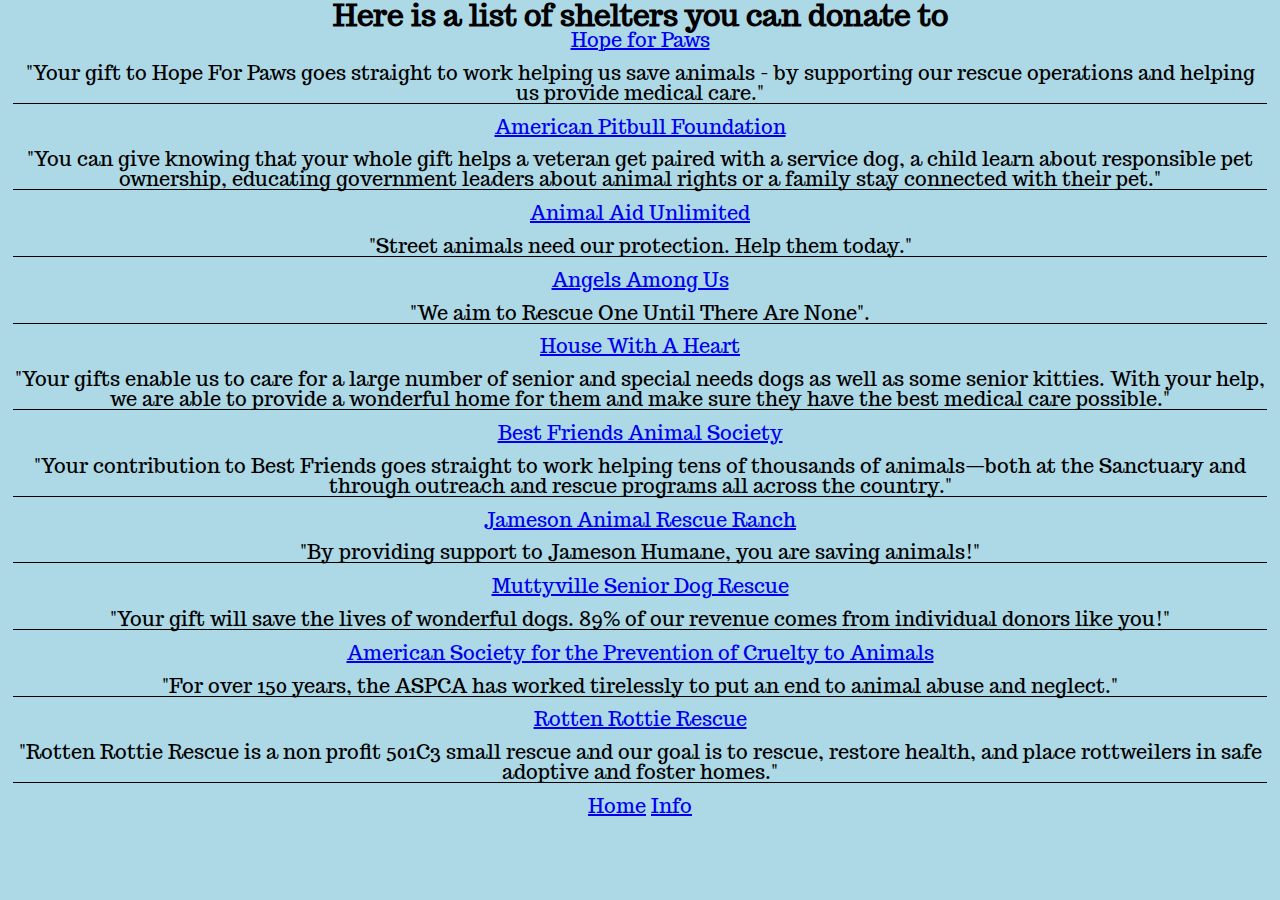
<file: views/donate.html>
<!DOCTYPE html>
<html lang="en">
	<head>
  	<meta charset="utf-8">
  	<meta name="description" content="Dog Donation Shelters">
  	<meta name="keywords" content="dogs, dog, breed, donate">
		<meta name="viewport" content="width=device-width, initial-scale=1">
		
		<title>Donate to dog shelters!</title>
		<link rel="stylesheet" href="../styles/donate.css">
    <link rel="preconnect" href="https://fonts.googleapis.com">
    <link rel="preconnect" href="https://fonts.gstatic.com" crossorigin>
    <link href="https://fonts.googleapis.com/css2?family=Trocchi&display=swap" rel="stylesheet">
	</head>
	<body>
    <h1>Here is a list of shelters you can donate to</h1>
    <a href="https://www.hopeforpaws.org/donate" target="_blank">Hope for Paws</a>
    <p>"Your gift to Hope For Paws goes straight to work helping us save animals - by supporting our rescue operations and helping us provide medical care."</p>
    <a href="https://apbf.dog/donate/" target="_blank">American Pitbull Foundation</a>
    <p>"You can give knowing that your whole gift helps a veteran get paired with a service dog, a child learn about responsible pet ownership, educating government leaders about animal rights or a family stay connected with their pet."</p>
    <a href="https://www.animalaidunlimited.org/" target="_blank">Animal Aid Unlimited</a>
    <p>"Street animals need our protection. Help them today."</p>
    <a href="https://angelsrescue.org/donate/" target="_blank">Angels Among Us</a>
    <p>"We aim to Rescue One Until There Are None".</p>
    <a href="https://housewithaheart.com/support-hwah/" target="_blank">House With A Heart</a>
    <p>"Your gifts enable us to care for a large number of senior and special needs dogs as well as some senior kitties.  With your help, we are able to provide a wonderful home for them and make sure they have the best medical care possible."</p>
    <a href="https://support.bestfriends.org/site/Donation2?df_id=3805&3805.donation=form1&mfc_pref=T" target="_blank">Best Friends Animal Society</a>
    <p>"Your contribution to Best Friends goes straight to work helping tens of thousands of animals—both at the Sanctuary and through outreach and rescue programs all across the country."</p>
    <a href="https://www.jamesonanimalrescueranch.org/donate/donation" target="_blank">Jameson Animal Rescue Ranch</a>
    <p>"By providing support to Jameson Humane, you are saving animals!"</p>
    <a href="https://muttville.org/donate" target="_blank">Muttyville Senior Dog Rescue</a>
    <p>"Your gift will save the lives of wonderful dogs. 89% of our revenue comes from individual donors like you!"</p>
    <a href="https://secure.aspca.org/donate/donate?ms=wb_top_donate&initialms=wb_top_donate&pcode=WEBMEMBER&lpcode=WEBGUARD" target="_blank">American Society for the Prevention of Cruelty to Animals</a>
    <p>"For over 150 years, the ASPCA has worked tirelessly to put an end to animal abuse and neglect."</p>
    <a href="https://www.rottenrottie.com/donate.html" target="_blank">Rotten Rottie Rescue</a>
    <p>"Rotten Rottie Rescue is a non profit 501C3 small rescue and our goal is to rescue, restore health, and place rottweilers in safe adoptive and foster homes."</p>
    <footer>
      <a href="../index.html">Home</a>
      <a href="info.html">Info</a>
    </footer>
  </body>
  </html>
</file>
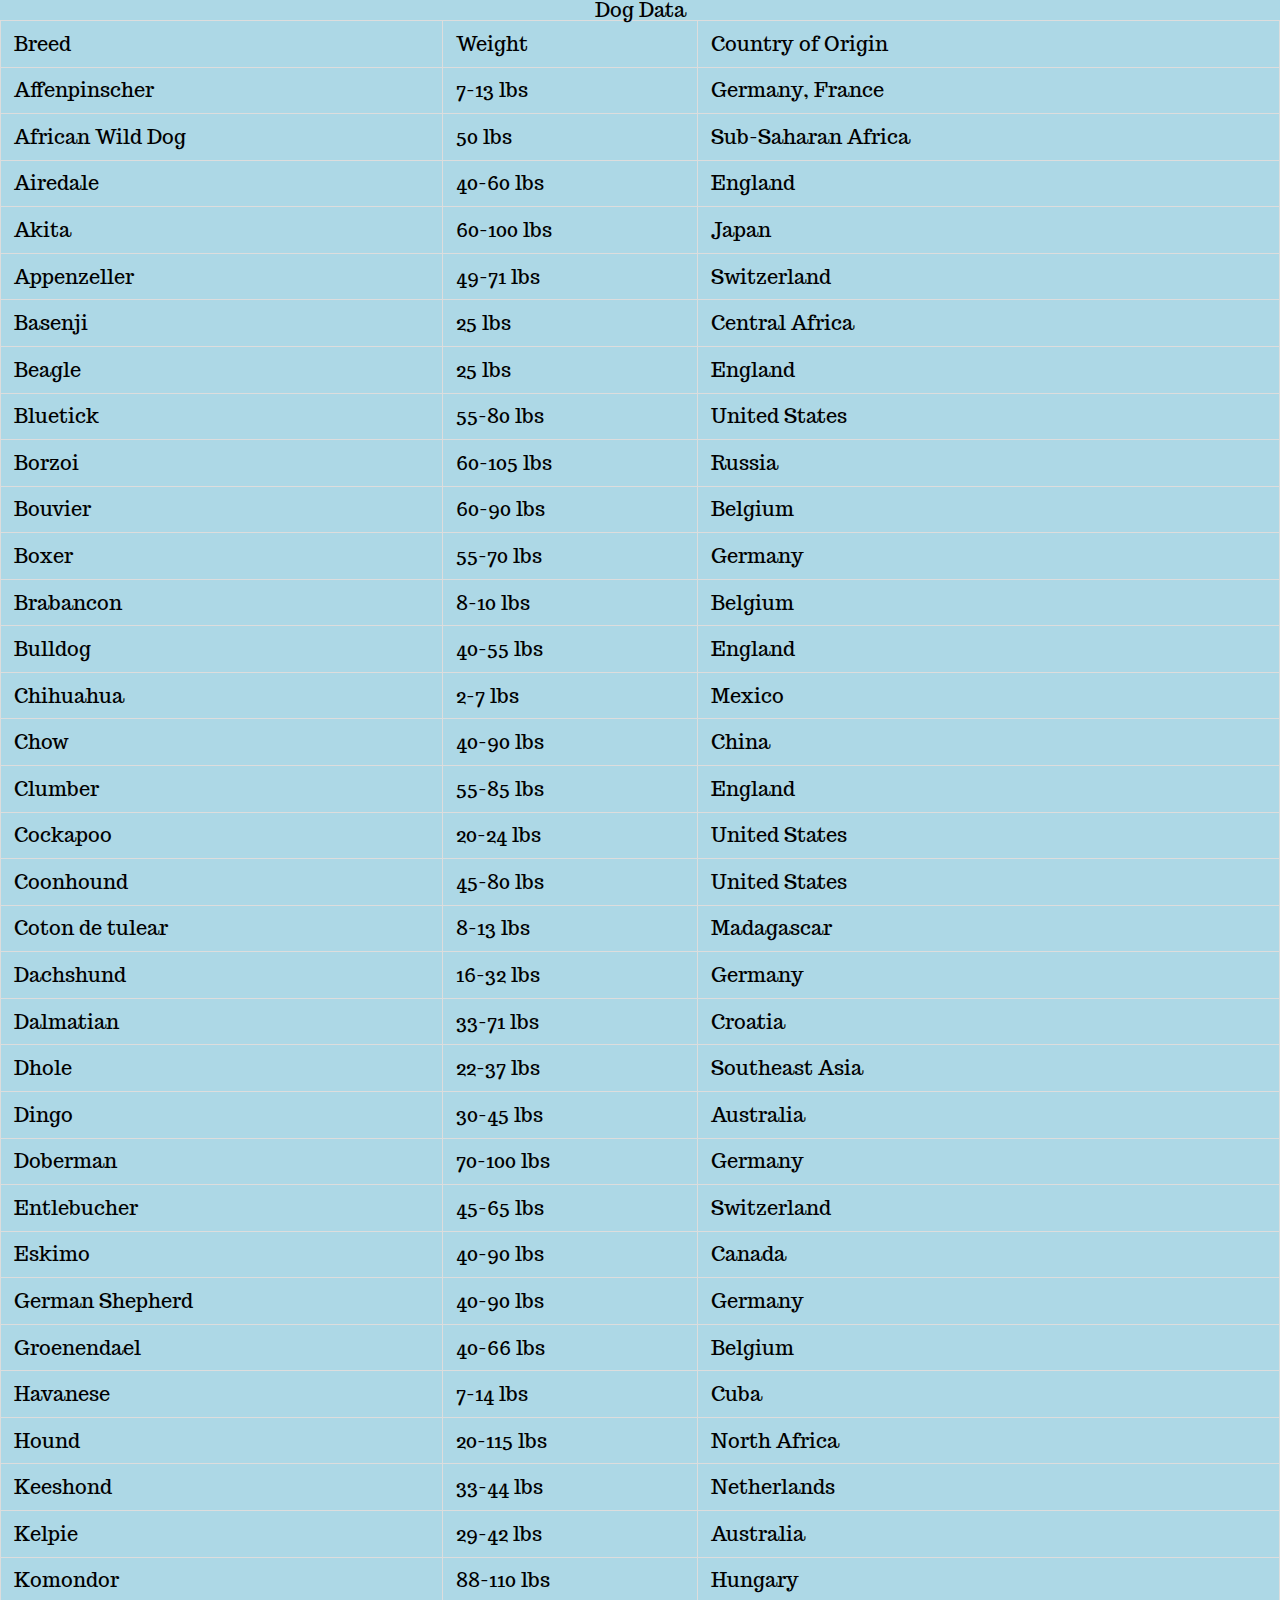
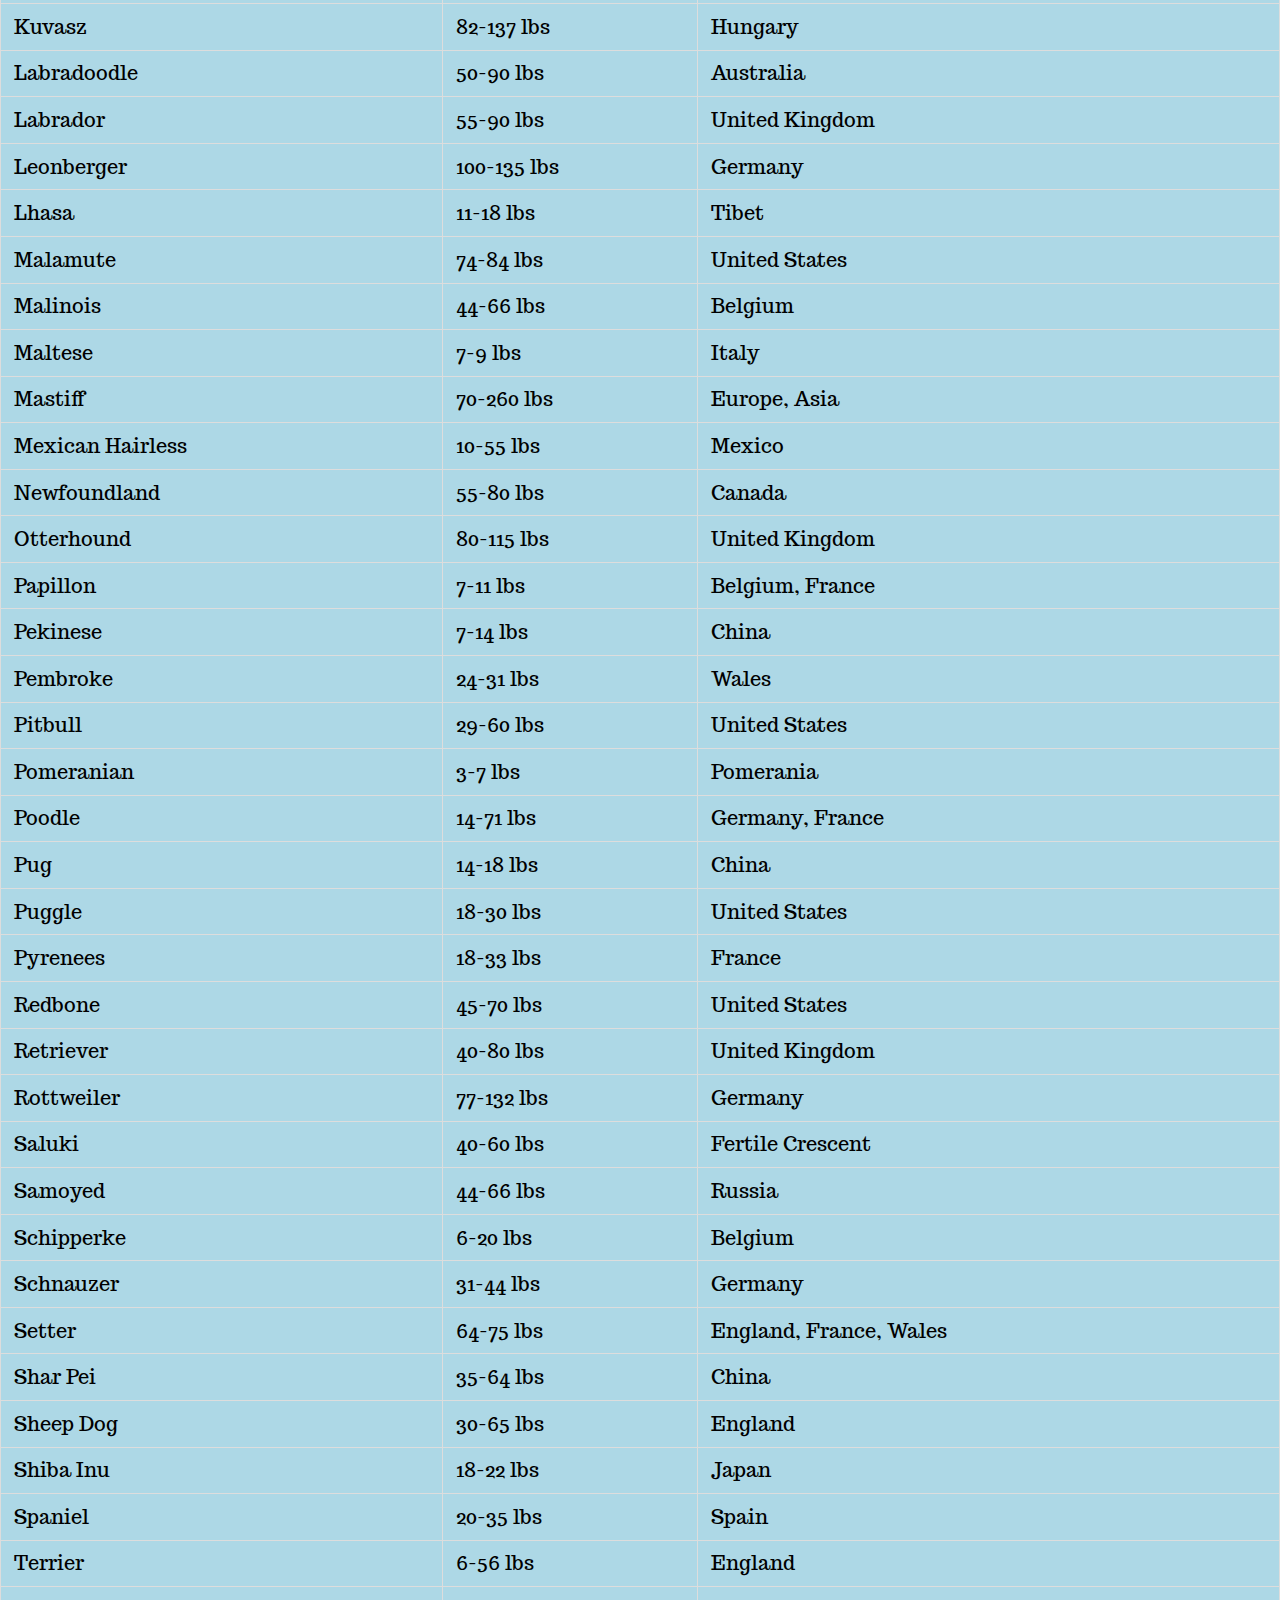
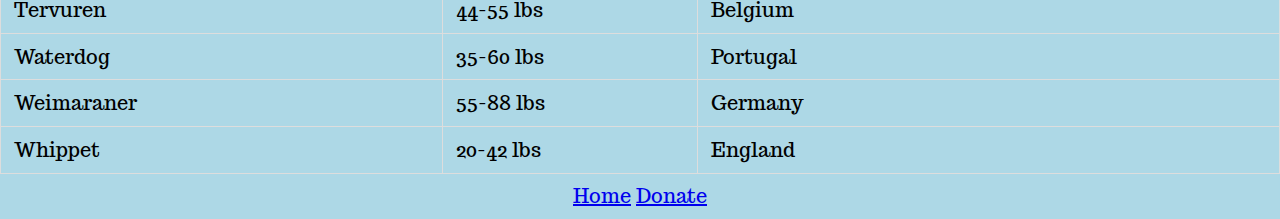
<file: views/info.html>
<!DOCTYPE html>
<html>
<head>
  <meta charset="utf-8">
  	<meta name="description" content="Dog Information">
  	<meta name="keywords" content="dogs, dog, breed, info">
		<meta name="viewport" content="width=device-width, initial-scale=1">
		
		<title>Donate to dog shelters!</title>
		<link rel="stylesheet" href="../styles/info.css">
    <link rel="preconnect" href="https://fonts.googleapis.com">
    <link rel="preconnect" href="https://fonts.gstatic.com" crossorigin>
    <link href="https://fonts.googleapis.com/css2?family=Trocchi&display=swap" rel="stylesheet">
</head>
  <body>

<h2>Dog Data</h2>

<table style="font-family: Trocchi, serif";>
  <tr>
    <th>Breed</th>
    <th>Weight</th>
    <th>Country of Origin</th>
  </tr>
  <tr>
    <td>Affenpinscher</td>
    <td>7-13 lbs</td>
    <td>Germany, France</td>
  </tr>
  <tr>
    <td>African Wild Dog</td>
    <td>50 lbs</td>
    <td>Sub-Saharan Africa</td>
  </tr>
  <tr>
    <td>Airedale</td>
    <td>40-60 lbs</td>
    <td>England</td>
  </tr>
  <tr>
    <td>Akita</td>
    <td>60-100 lbs</td>
    <td>Japan</td>
  </tr>
  <tr>
    <td>Appenzeller</td>
    <td>49-71 lbs</td>
    <td>Switzerland</td>
  </tr>
  <tr>
    <td>Basenji</td>
    <td>25 lbs</td>
    <td>Central Africa</td>
  </tr>
  <tr>
    <td>Beagle</td>
    <td>25 lbs</td>
    <td>England</td>
  </tr>
  <tr>
    <td>Bluetick</td>
    <td>55-80 lbs</td>
    <td>United States</td>
  </tr>
  <tr>
    <td>Borzoi</td>
    <td>60-105 lbs</td>
    <td>Russia</td>
  </tr>
  <tr>
    <td>Bouvier</td>
    <td>60-90 lbs</td>
    <td>Belgium</td>
  </tr>
  <tr>
    <td>Boxer</td>
    <td>55-70 lbs</td>
    <td>Germany</td>
  </tr>
  <tr>
    <td>Brabancon</td>
    <td>8-10 lbs</td>
    <td>Belgium</td>
  </tr>
  <tr>
    <td>Bulldog</td>
    <td>40-55 lbs</td>
    <td>England</td>
  </tr>
  <tr>
    <td>Chihuahua</td>
    <td>2-7 lbs</td>
    <td>Mexico</td>
  </tr>
  <tr>
    <td>Chow</td>
    <td>40-90 lbs</td>
    <td>China</td>
  </tr>
  <tr>
    <td>Clumber</td>
    <td>55-85 lbs</td>
    <td>England</td>
  </tr>
  <tr>
    <td>Cockapoo</td>
    <td>20-24 lbs</td>
    <td>United States</td>
  </tr>
  <tr>
    <td>Coonhound</td>
    <td>45-80 lbs</td>
    <td>United States</td>
  </tr>
  <tr>
    <td>Coton de tulear</td>
    <td>8-13 lbs</td>
    <td>Madagascar</td>
  </tr>
  <tr>
    <td>Dachshund</td>
    <td>16-32 lbs</td>
    <td>Germany</td>
  </tr>
  <tr>
    <td>Dalmatian</td>
    <td>33-71 lbs</td>
    <td>Croatia</td>
  </tr>
  <tr>
    <td>Dhole</td>
    <td>22-37 lbs</td>
    <td>Southeast Asia</td>
  </tr>
  <tr>
    <td>Dingo</td>
    <td>30-45 lbs</td>
    <td>Australia</td>
  </tr>
  <tr>
    <td>Doberman</td>
    <td>70-100 lbs</td>
    <td>Germany</td>
  </tr>
  <tr>
    <td>Entlebucher</td>
    <td>45-65 lbs</td>
    <td>Switzerland</td>
  </tr>
  <tr>
    <td>Eskimo</td>
    <td>40-90 lbs</td>
    <td>Canada</td>
  </tr>
  <tr>
    <td>German Shepherd</td>
    <td>40-90 lbs</td>
    <td>Germany</td>
  </tr>
  <tr>
    <td>Groenendael</td>
    <td>40-66 lbs</td>
    <td>Belgium</td>
  </tr>
  <tr>
    <td>Havanese</td>
    <td>7-14 lbs</td>
    <td>Cuba</td>
  </tr>
  <tr>
    <td>Hound</td>
    <td>20-115 lbs</td>
    <td>North Africa</td>
  </tr>
  <tr>
    <td>Keeshond</td>
    <td>33-44 lbs</td>
    <td>Netherlands</td>
  </tr>
  <tr>
    <td>Kelpie</td>
    <td>29-42 lbs</td>
    <td>Australia</td>
  </tr>
  <tr>
    <td>Komondor</td>
    <td>88-110 lbs</td>
    <td>Hungary</td>
  </tr>
  <tr>
    <td>Kuvasz</td>
    <td>82-137 lbs</td>
    <td>Hungary</td>
  </tr>
  <tr>
    <td>Labradoodle</td>
    <td>50-90 lbs</td>
    <td>Australia</td>
  </tr>
  <tr>
    <td>Labrador</td>
    <td>55-90 lbs</td>
    <td>United Kingdom</td>
  </tr>
  <tr>
    <td>Leonberger</td>
    <td>100-135 lbs</td>
    <td>Germany</td>
  </tr>
  <tr>
    <td>Lhasa</td>
    <td>11-18 lbs</td>
    <td>Tibet</td>
  </tr>
  <tr>
    <td>Malamute</td>
    <td>74-84 lbs</td>
    <td>United States</td>
  </tr>
  <tr>
    <td>Malinois</td>
    <td>44-66 lbs</td>
    <td>Belgium</td>
  </tr>
  <tr>
    <td>Maltese</td>
    <td>7-9 lbs</td>
    <td>Italy</td>
  </tr>
  <tr>
    <td>Mastiff</td>
    <td>70-260 lbs</td>
    <td>Europe, Asia</td>
  </tr>
  <tr>
    <td>Mexican Hairless</td>
    <td>10-55 lbs</td>
    <td>Mexico</td>
  </tr>
  <tr>
    <td>Newfoundland</td>
    <td>55-80 lbs</td>
    <td>Canada</td>
  </tr>
  <tr>
    <td>Otterhound</td>
    <td>80-115 lbs</td>
    <td>United Kingdom</td>
  </tr>
  <tr>
    <td>Papillon</td>
    <td>7-11 lbs</td>
    <td>Belgium, France</td>
  </tr>
  <tr>
    <td>Pekinese</td>
    <td>7-14 lbs</td>
    <td>China</td>
  </tr>
  <tr>
    <td>Pembroke</td>
    <td>24-31 lbs</td>
    <td>Wales</td>
  </tr>
  <tr>
    <td>Pitbull</td>
    <td>29-60 lbs</td>
    <td>United States</td>
  </tr>
  <tr>
    <td>Pomeranian</td>
    <td>3-7 lbs</td>
    <td>Pomerania</td>
  </tr>
  <tr>
    <td>Poodle</td>
    <td>14-71 lbs</td>
    <td>Germany, France</td>
  </tr>
  <tr>
    <td>Pug</td>
    <td>14-18 lbs</td>
    <td>China</td>
  </tr>
  <tr>
    <td>Puggle</td>
    <td>18-30 lbs</td>
    <td>United States</td>
  </tr>
  <tr>
    <td>Pyrenees</td>
    <td>18-33 lbs</td>
    <td>France</td>
  </tr>
  <tr>
    <td>Redbone</td>
    <td>45-70 lbs</td>
    <td>United States</td>
  </tr>
  <tr>
    <td>Retriever</td>
    <td>40-80 lbs</td>
    <td>United Kingdom</td>
  </tr>
  <tr>
    <td>Rottweiler</td>
    <td>77-132 lbs</td>
    <td>Germany</td>
  </tr>
  <tr>
    <td>Saluki</td>
    <td>40-60 lbs</td>
    <td>Fertile Crescent</td>
  </tr>
  <tr>
    <td>Samoyed</td>
    <td>44-66 lbs</td>
    <td>Russia</td>
  </tr>
  <tr>
    <td>Schipperke</td>
    <td>6-20 lbs</td>
    <td>Belgium</td>
  </tr>
  <tr>
    <td>Schnauzer</td>
    <td>31-44 lbs</td>
    <td>Germany</td>
  </tr>
  <tr>
    <td>Setter</td>
    <td>64-75 lbs</td>
    <td>England, France, Wales</td>
  </tr>
  <tr>
    <td>Shar Pei</td>
    <td>35-64 lbs</td>
    <td>China</td>
  </tr>
  <tr>
    <td>Sheep Dog</td>
    <td>30-65 lbs</td>
    <td>England</td>
  </tr>
  <tr>
    <td>Shiba Inu</td>
    <td>18-22 lbs</td>
    <td>Japan</td>
  </tr>
  <tr>
    <td>Spaniel</td>
    <td>20-35 lbs</td>
    <td>Spain</td>
  </tr>
  <tr>
    <td>Terrier</td>
    <td>6-56 lbs</td>
    <td>England</td>
  </tr>
  <tr>
    <td>Tervuren</td>
    <td>44-55 lbs</td>
    <td>Belgium</td>
  </tr>
  <tr>
    <td>Waterdog</td>
    <td>35-60 lbs</td>
    <td>Portugal</td>
  </tr>
  <tr>
    <td>Weimaraner</td>
    <td>55-88 lbs</td>
    <td>Germany</td>
  </tr>
  <tr>
    <td>Whippet</td>
    <td>20-42 lbs</td>
    <td>England</td>
  </tr>
</table>
<footer>
  <a href="../index.html">Home</a>
  <a href="donate.html">Donate</a>
</footer>
</body>
</html>
</file>
<file: styles/donate.css>
html, body, div, span, applet, object, iframe,
h1, h2, h3, h4, h5, h6, p, blockquote, pre,
a, abbr, acronym, address, big, cite, code,
del, dfn, em, img, ins, kbd, q, s, samp,
small, strike, strong, sub, sup, tt, var,
b, u, i, center,
dl, dt, dd, ol, ul, li,
fieldset, form, label, legend,
table, caption, tbody, tfoot, thead, tr, th, td,
article, aside, canvas, details, embed,
figure, figcaption, footer, header, hgroup,
menu, nav, output, ruby, section, summary,
time, mark, audio, video {
	margin: 0;
	padding: 0;
	border: 0;
	font-size: 100%;
	font: inherit;
	vertical-align: baseline;
}

article, aside, details, figcaption, figure,
footer, header, hgroup, menu, nav, section {
	display: block;
}
body {
	line-height: 1;
}
ol, ul {
	list-style: none;
}
blockquote, q {
	quotes: none;
}
blockquote:before, blockquote:after,
q:before, q:after {
	content: '';
	content: none;
}
table {
	border-collapse: collapse;
	border-spacing: 0;
}

html {
  background-color: lightblue;
  font-size: 62.5%;
  font-family: "Trocchi", serif;
}

h1 {
  font-weight: bold;
  font-size: 3rem;
}

body {
  text-align: center;
  font-size: 2rem;
}

p {
  margin: 1%;
  border-bottom: 1px solid black;
}
</file>
<file: styles/info.css>
html, body, div, span, applet, object, iframe,
h1, h2, h3, h4, h5, h6, p, blockquote, pre,
a, abbr, acronym, address, big, cite, code,
del, dfn, em, img, ins, kbd, q, s, samp,
small, strike, strong, sub, sup, tt, var,
b, u, i, center,
dl, dt, dd, ol, ul, li,
fieldset, form, label, legend,
table, caption, tbody, tfoot, thead, tr, th, td,
article, aside, canvas, details, embed,
figure, figcaption, footer, header, hgroup,
menu, nav, output, ruby, section, summary,
time, mark, audio, video {
	margin: 0;
	padding: 0;
	border: 0;
	font-size: 100%;
	font: inherit;
	vertical-align: baseline;
}
article, aside, details, figcaption, figure,
footer, header, hgroup, menu, nav, section {
	display: block;
}
body {
	line-height: 1;
}
ol, ul {
	list-style: none;
}
blockquote, q {
	quotes: none;
}
blockquote:before, blockquote:after,
q:before, q:after {
	content: '';
	content: none;
}
table {
	border-collapse: collapse;
	border-spacing: 0;
}

html {
  background-color: lightblue;
  font-size: 62.5%;
	font-family: "Trocchi", serif;
}

body {
  text-align: center;
  font-size: 2rem;
}

table {
  border-collapse: collapse;
  width: 100%;
}

td, th {
  border: 1px solid #dddddd;
  text-align: left;
  padding: 1%;
}

footer {
	padding: 1%;
}
</file>
